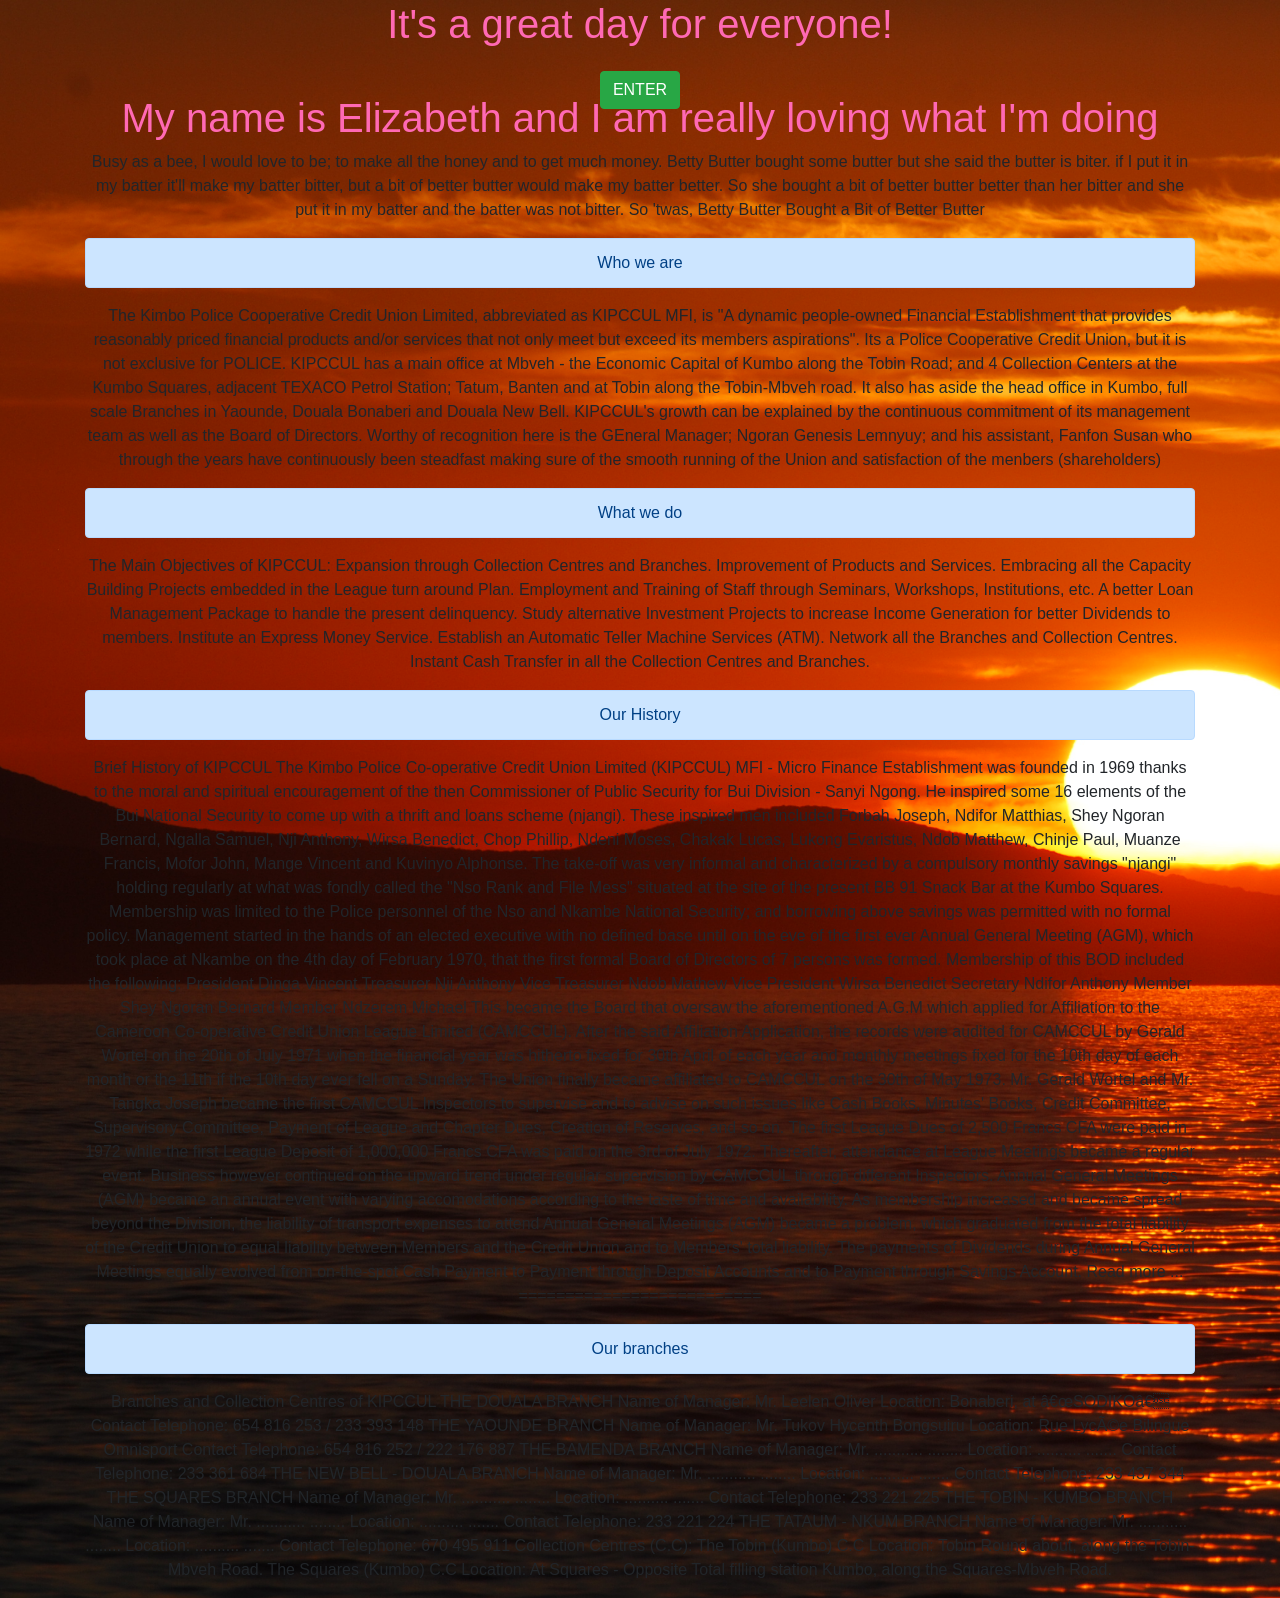
<file: index.html>
<!DOCTYPE html>
<html>
<head>
	<link rel="stylesheet" href="https://maxcdn.bootstrapcdn.com/bootstrap/4.0.0/css/bootstrap.min.css" integrity="sha384-Gn5384xqQ1aoWXA+058RXPxPg6fy4IWvTNh0E263XmFcJlSAwiGgFAW/dAiS6JXm" crossorigin="anonymous">
	<script src="https://code.jquery.com/jquery-3.2.1.slim.min.js" integrity="sha384-KJ3o2DKtIkvYIK3UENzmM7KCkRr/rE9/Qpg6aAZGJwFDMVNA/GpGFF93hXpG5KkN" crossorigin="anonymous"></script>
	<script src="https://cdnjs.cloudflare.com/ajax/libs/popper.js/1.12.9/umd/popper.min.js" integrity="sha384-ApNbgh9B+Y1QKtv3Rn7W3mgPxhU9K/ScQsAP7hUibX39j7fakFPskvXusvfa0b4Q" crossorigin="anonymous"></script>
	<script src="https://maxcdn.bootstrapcdn.com/bootstrap/4.0.0/js/bootstrap.min.js" integrity="sha384-JZR6Spejh4U02d8jOt6vLEHfe/JQGiRRSQQxSfFWpi1MquVdAyjUar5+76PVCmYl" crossorigin="anonymous"></script>
	<link rel="stylesheet" type="text/css" href="css/landing_images.css">
	<title>
	</title>
</head>
<body class="text-center">
	<h1 style="color: bold hotpink"> It's a great day for everyone!</h1>
	<a href="profile_page.html">
		<button class="btn btn-success enter-btn">ENTER</button>
	</a>
		<div class="container">
			<div class="row">
				<div class="col-md-12">
					<h1> My name is  Elizabeth and I am really loving what I'm doing</h1>
				</div>
			</div>
			
			<div class="row">
				<div class="col-md-12">
					<p>Busy as a bee, I would love to be; to make all the honey and to get much money. Betty Butter bought some butter but she said the butter is biter. if I put it in my batter it'll make my batter bitter, but a bit of better butter would make my batter better. So she bought a bit of better butter better than her bitter and she put it in my batter and the batter was not bitter. So 'twas, Betty Butter Bought a Bit of Better Butter</p>

					<div class="alert alert-primary alert text-center">Who we are</div>
						<p>The Kimbo Police Cooperative Credit Union Limited, abbreviated as KIPCCUL MFI, is "A dynamic people-owned Financial Establishment that provides reasonably priced financial products and/or services that not only meet but exceed its members aspirations". Its a Police Cooperative Credit Union, but it is not exclusive for POLICE.

						KIPCCUL has a main office at Mbveh - the Economic Capital of Kumbo along the Tobin Road; and 4 Collection Centers at the Kumbo Squares, adjacent TEXACO Petrol Station; Tatum, Banten and at Tobin along the Tobin-Mbveh road. It also has aside the head office in Kumbo, full scale Branches in Yaounde, Douala Bonaberi and Douala New Bell. KIPCCUL's growth can be explained by the continuous commitment of its management team as well as the Board of Directors. Worthy of recognition here is the GEneral Manager; Ngoran Genesis Lemnyuy; and his assistant, Fanfon Susan who through the years have continuously been steadfast making sure of the smooth running of the Union and satisfaction of the menbers (shareholders)</p>
					<div class="alert alert-primary alert text-center">What we do</div>
						<p>The Main Objectives of KIPCCUL:
						Expansion through Collection Centres and Branches.

						Improvement of Products and Services.

						Embracing all the Capacity Building Projects embedded in the League turn around Plan.

						Employment and Training of Staff through Seminars, Workshops, Institutions, etc.

						A better Loan Management Package to handle the present delinquency.

						Study alternative Investment Projects to increase Income Generation for better Dividends to members.

						Institute an Express Money Service.

						Establish an Automatic Teller Machine Services (ATM).

						Network all the Branches and Collection Centres.

						Instant Cash Transfer in all the Collection Centres and Branches.</p>
					<div class="alert alert-primary alert text-center">Our History</div>
						<p>Brief History of KIPCCUL
						The Kimbo Police Co-operative Credit Union Limited (KIPCCUL) MFI - Micro Finance Establishment was founded in 1969 thanks to the moral and spiritual encouragement of the then Commissioner of Public Security for Bui Division - Sanyi Ngong. He inspired some 16 elements of the Bui National Security to come up with a thrift and loans scheme (njangi). These inspired men included Forbah Joseph, Ndifor Matthias, Shey Ngoran Bernard, Ngalla Samuel, Nji Anthony, Wirsa Benedict, Chop Phillip, Ndeni Moses, Chakak Lucas, Lukong Evaristus, Ndob Matthew, Chinje Paul, Muanze Francis, Mofor John, Mange Vincent and Kuvinyo Alphonse.

						The take-off was very informal and characterized by a compulsory monthly savings "njangi" holding regularly at what was fondly called the "Nso Rank and File Mess" situated at the site of the present BB 91 Snack Bar at the Kumbo Squares. Membership was limited to the Police personnel of the Nso and Nkambe National Security; and borrowing above savings was permitted with no formal policy. Management started in the hands of an elected executive with no defined base until on the eve of the first ever Annual General Meeting (AGM), which took place at Nkambe on the 4th day of February 1970, that the first formal Board of Directors of 7 persons was formed. Membership of this BOD included the following:

						President

						Dinga Vincent

						Treasurer

						Nji Anthony

						Vice Treasurer

						Ndob Mathew

						Vice President

						Wirsa Benedict

						Secretary

						Ndifor Anthony

						Member

						Shey Ngoran Bernard

						Member

						Ndzerem Michael

						This became the Board that oversaw the aforementioned A.G.M which applied for Affiliation to the Cameroon Co-operative Credit Union League Limited (CAMCCUL).

						After the said Affiliation Application, the records were audited for CAMCCUL by Gerald Wortel on the 20th of July 1971 when the financial year was hitherto fixed for 30th April of each year and monthly meetings fixed for the 10th day of each month or the 11th if the 10th day ever fell on a Sunday.

						The Union finally became affiliated to CAMCCUL on the 30th of May 1973. Mr. Gerald Wortel and Mr. Tangka Joseph became the first CAMCCUL Inspectors to supervise and to advise on such issues like Cash Books, Minutes' Books, Credit Committee, Supervisory Committee, Payment of League and Chapter Dues, Creation of Reserves, and so on. The first League Dues of 2,500 Francs CFA were paid in 1972 while the first League Deposit of 1,000,000 Francs CFA was paid on the 3rd of July 1972. Thereafter, attendance at League Meetings became a regular event.

						Business however continued on the upward trend under regular supervision by CAMCCUL through different Inspectors. Annual General Meetings (AGM) became an annual event with varying accomodations according to the taste of time and availability.

						As membership increased and became spread beyond the Division, the liability of transport expenses to attend Annual General Meetings (AGM) became a problem, which graduated from the total liability of the Credit Union to equal liability between Members and the Credit Union and to Members' total liability. The payments of Dividends during Annual General Meetings equally evolved from on-the-spot Cash Payment to Payment through Deposit Accounts and to Payment through Savings Account. Read more ...
						==========================
</p>
					<div class="alert alert-primary alert text-center">Our branches</div>
						<p>Branches and Collection Centres of KIPCCUL
						THE DOUALA BRANCH

						Name of Manager:   Mr. Leelen Oliver

						Location:   Bonaberi, at “SODIKO”

						Contact Telephone:   654 816 253 / 233 393 148

						 

						THE YAOUNDE BRANCH

						Name of Manager:   Mr. Tukov Hycenth Bongsuiru

						Location:   Rue Lycée Bilingue Omnisport

						Contact Telephone:   654 816 252 / 222 176 887

						 

						THE BAMENDA BRANCH

						Name of Manager: Mr. ........... ........

						Location: .......... .......

						Contact Telephone: 233 361 684

						 

						THE NEW BELL - DOUALA BRANCH

						Name of Manager: Mr. ........... ........

						Location: .......... .......

						Contact Telephone: 233 437 344

						 

						THE SQUARES BRANCH

						Name of Manager: Mr. ........... ........

						Location: .......... .......

						Contact Telephone: 233 221 225

						 

						THE TOBIN - KUMBO BRANCH

						Name of Manager: Mr. ........... ........

						Location: .......... .......

						Contact Telephone: 233 221 224

						 

						THE TATAUM - NKUM BRANCH

						Name of Manager: Mr. ........... ........

						Location: .......... .......

						Contact Telephone: 670 495 911

						 

						Collection Centres (C.C):
						The Tobin (Kumbo) C.C

						Location:   Tobin Round about, along the Tobin-Mbveh Road.

						 

						The Squares (Kumbo) C.C

						Location:   At Squares - Opposite Total filling station Kumbo, along the Squares-Mbveh Road.</p>
				</div>
			</div>
		</div>
</body>
</html>
</file>
<file: css/landing_images.css>
body {
	background: url("../imgs/pic.jpg");
	background-size: cover;
}
h1 {
	color: hotpink;
	text-align: center;
	border: white solid 5px
	margin-top: 100px;
}
.KIPCCUL1 {
	width: 50px;
	height: 50px;
}
.enter-btn {
	font-size: 20;
	position: relative;
	top: 15px;
}

.title {
	font-size: 16
}
</file>
